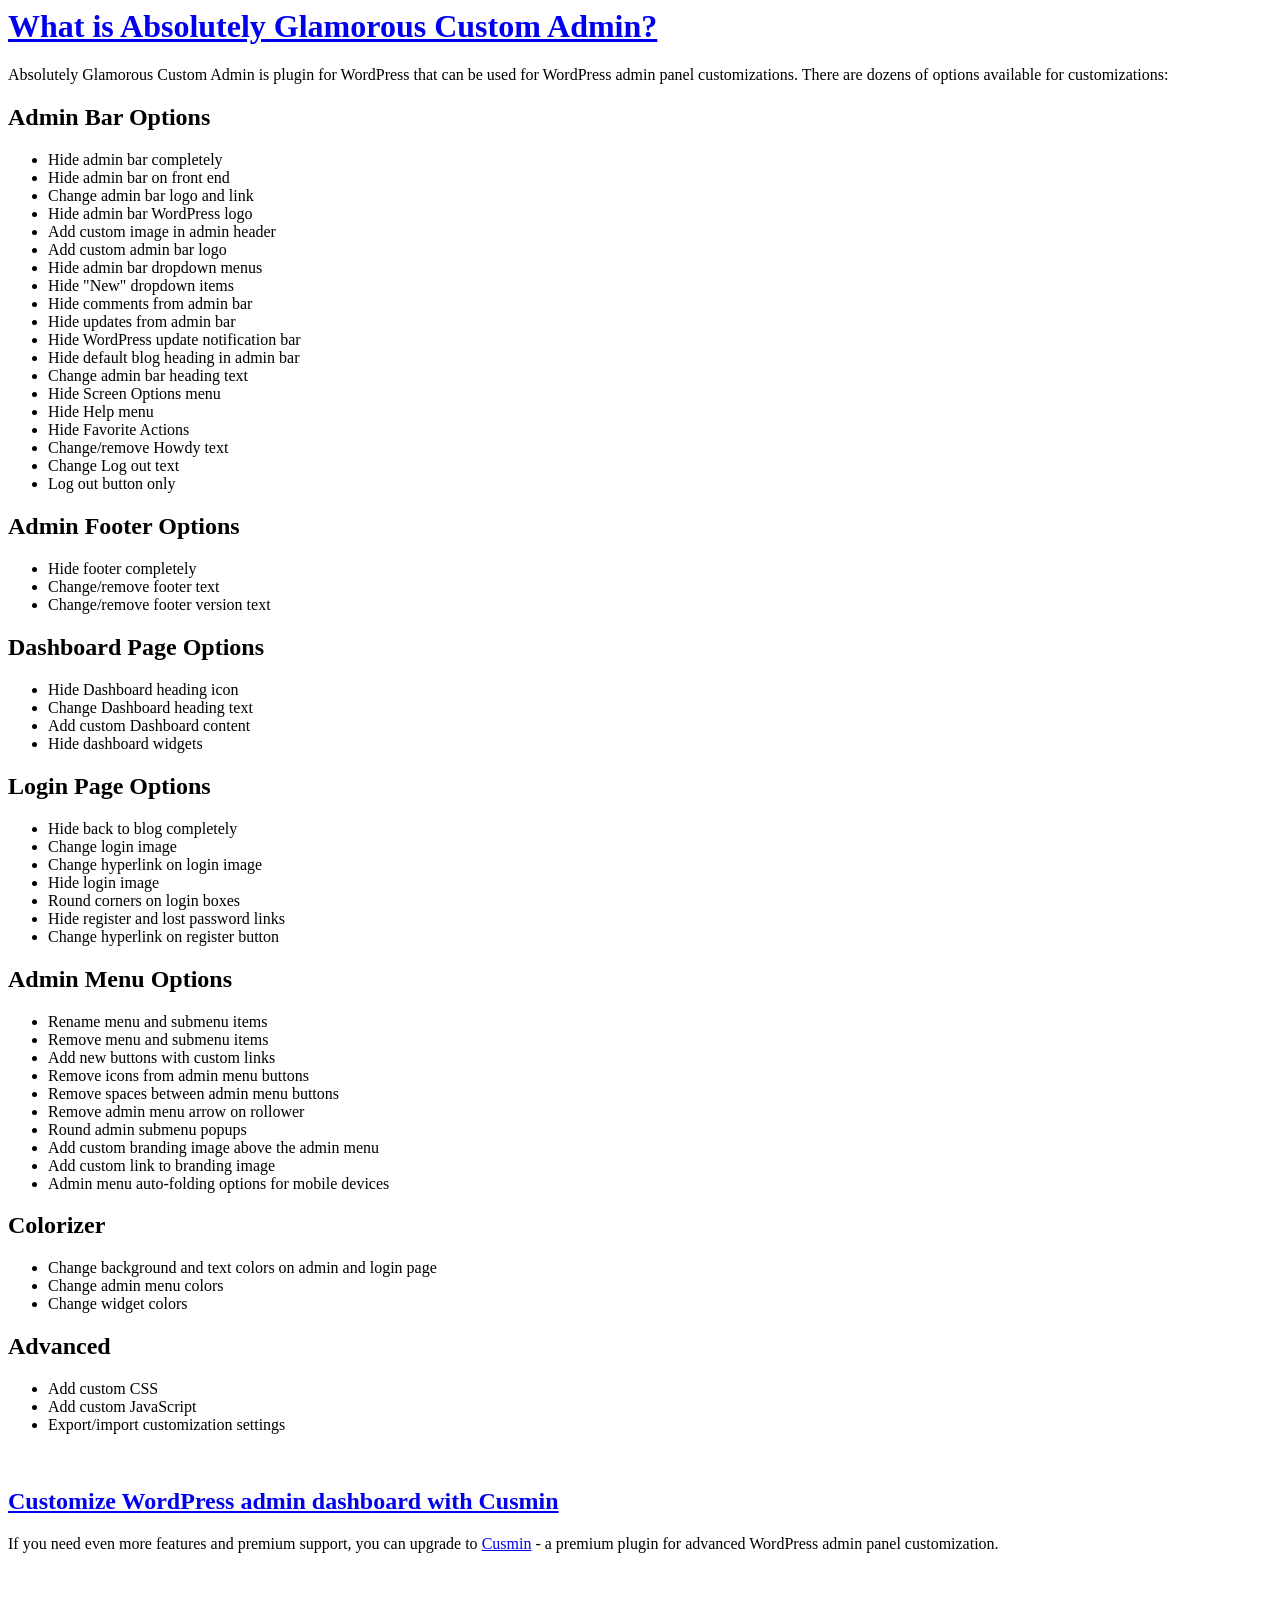
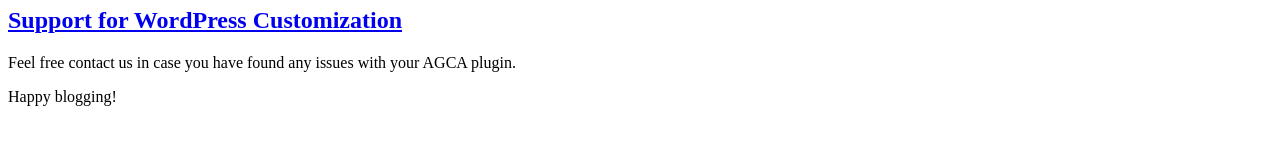
<file: wp-content/plugins/ag-custom-admin/ag-custom-admin.html>
<html>
<head>
    <title>WordPress Admin - Absolutely Glamorous Custom Admin Plugin</title>
</head>
<body>
<h1><a href="https://wordpress.org/plugins/ag-custom-admin/">What is Absolutely Glamorous Custom Admin?</a></h1>
<p>Absolutely Glamorous Custom Admin is plugin for WordPress that can be used for WordPress admin panel customizations. There are dozens of options available for customizations:</p>
<h2>Admin Bar Options</h2>
<ul>
<li>Hide admin bar completely</li>
<li>Hide admin bar on front end</li>
<li>Change admin bar logo and link</li>
<li>Hide admin bar WordPress logo</li>
<li>Add custom image in admin header</li>
<li>Add custom admin bar logo</li>
<li>Hide admin bar dropdown menus</li>
<li>Hide "New" dropdown items</li>
<li>Hide comments from admin bar</li>
<li>Hide updates from admin bar</li>
<li>Hide WordPress update notification bar</li>
<li>Hide default blog heading in admin bar</li>
<li>Change admin bar heading text</li>
<li>Hide Screen Options menu</li>
<li>Hide Help menu</li>
<li>Hide Favorite Actions</li>
<li>Change/remove Howdy text</li>
<li>Change Log out text</li>
<li>Log out button only</li>
</ul>

<h2>Admin Footer Options</h2>
<ul>
<li>Hide footer completely</li>
<li>Change/remove footer text</li>
<li>Change/remove footer version text</li>
</ul>

<h2>Dashboard Page Options</h2>
<ul>
<li>Hide Dashboard heading icon</li>
<li>Change Dashboard heading text</li>
<li>Add custom Dashboard content</li>
<li>Hide dashboard widgets</li>
</ul>

<h2>Login Page Options</h2>
<ul>
<li>Hide back to blog completely</li>
<li>Change login image    </li>
<li>Change hyperlink on login image</li>
<li>Hide login image</li>
<li>Round corners on login boxes</li>
<li>Hide register and lost password links</li>
<li>Change hyperlink on register button</li>
</ul>

<h2>Admin Menu Options</h2>
<ul>
<li>Rename menu and submenu items</li>
<li>Remove menu and submenu items</li>
<li>Add new buttons with custom links</li>
<li>Remove icons from admin menu buttons</li>
<li>Remove spaces between admin menu buttons</li>
<li>Remove admin menu arrow on rollower</li>
<li>Round admin submenu popups    </li>
<li>Add custom branding image above the admin menu</li>
<li>Add custom link to branding image</li>
<li>Admin menu auto-folding options for mobile devices</li>
</ul>

<h2>Colorizer</h2>
<ul>
<li>Change background and text colors on admin and login page </li>
<li>Change admin menu colors</li>
<li>Change widget colors</li>
</ul>

<h2>Advanced</h2>
<ul>
<li>Add custom CSS</li>
<li>Add custom JavaScript</li>
<li>Export/import customization settings</li>
</ul>
<br/>
<h2><a href="https://cusmin.com/blog/customize-wordpress-dashboard/">Customize WordPress admin dashboard with Cusmin</a></h2>
<p>If you need even more features and premium support, you can upgrade to <a href="https://cusmin.com/">Cusmin</a> - a premium plugin for advanced WordPress admin panel customization.</p>
<br/>
<h2><a href="https://cusmin.com/contact">Support for WordPress Customization</a></h2>
<p>Feel free contact us in case you have found any issues with your AGCA plugin.</p>
<p>Happy blogging!</p>
<br/>
</body>
</html>
</file>
